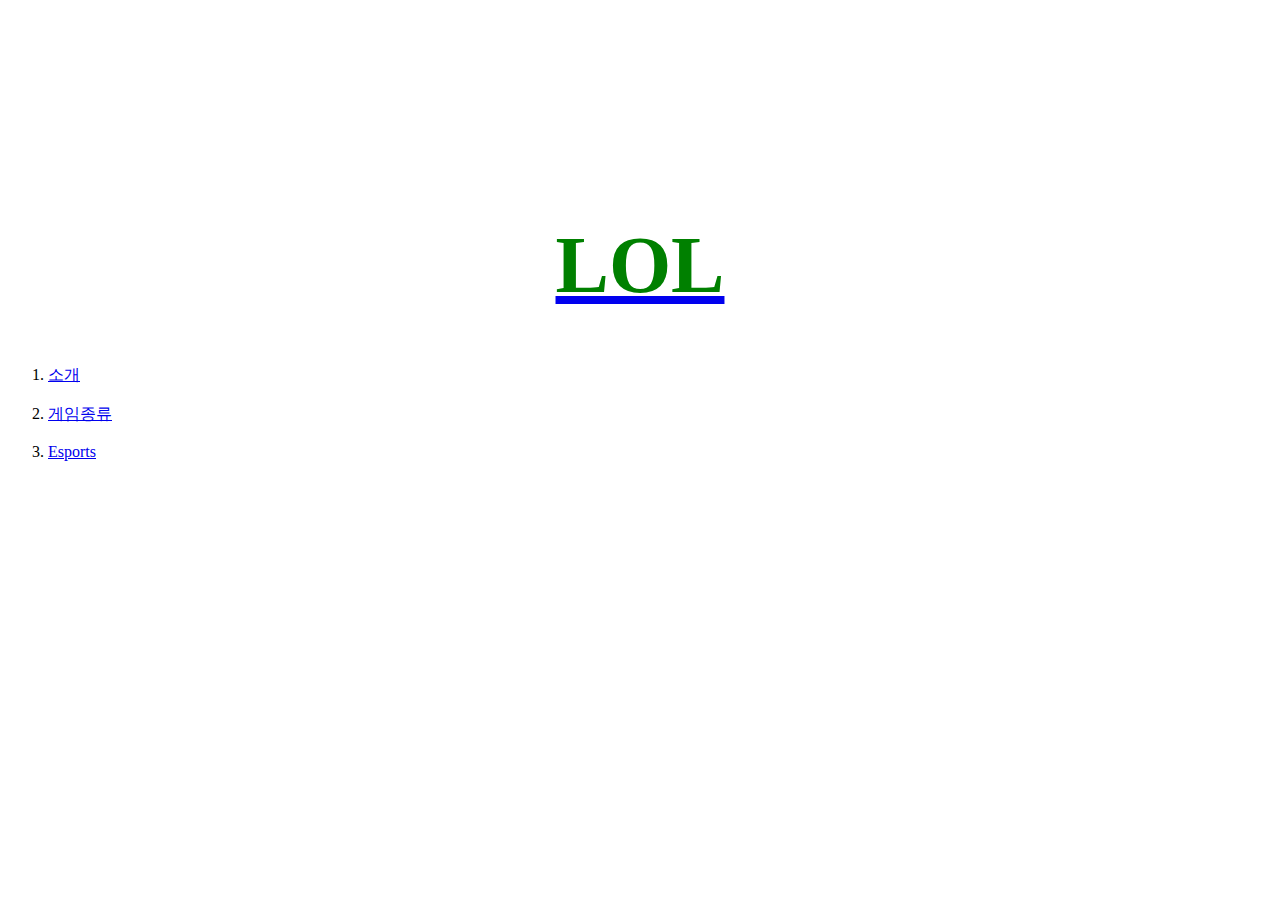
<file: index.html>
<!DOCTYPE html>
  <html lang="en" dir="ltr">

  <head>
    <meta charset="utf-8">
    <title>league of legend</title>
    <link rel = "stylesheet" href="asd.css">

  <body>
      <h1><a href="https://www.leagueoflegends.com/ko-kr/"><span> LOL</span></a></h1>
      <ol>
          <li><a href="1.html">소개</a><//li>
          <br></br><li><a href="2.html">게임종류</a><//li>
          <br></br><li><a href="3.html">Esports</a><//li>
      </ol>
  </body>

  </html>
</file>
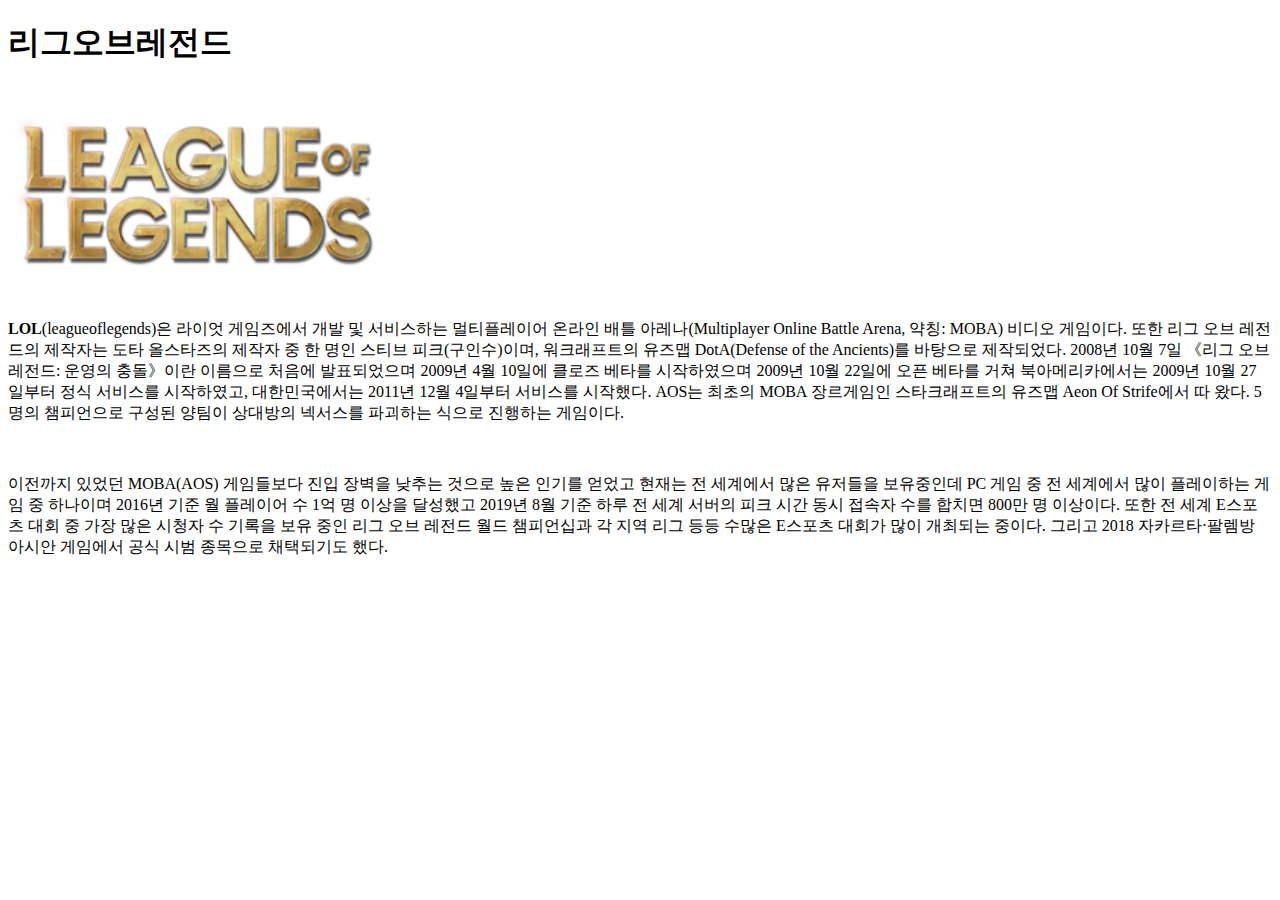
<file: 1.html>
<!DOCTYPE html>
<html>

<h1>리그오브레전드</h1>
<img src="LOL.jpg" alt="" height="10%" width="30%">
<br>
<p><strong>LOL</strong>(leagueoflegends)은 라이엇 게임즈에서 개발 및 서비스하는 멀티플레이어 온라인 배틀 아레나(Multiplayer Online Battle Arena, 약칭: MOBA) 비디오 게임이다. 또한 리그 오브 레전드의 제작자는 도타 올스타즈의 제작자 중 한 명인 스티브 피크(구인수)이며, 워크래프트의 유즈맵 DotA(Defense of the Ancients)를 바탕으로 제작되었다. 2008년 10월 7일 《리그 오브 레전드: 운영의 충돌》이란 이름으로 처음에 발표되었으며 2009년 4월 10일에 클로즈 베타를 시작하였으며 2009년 10월 22일에 오픈 베타를 거쳐 북아메리카에서는 2009년 10월 27일부터 정식 서비스를 시작하였고, 대한민국에서는 2011년 12월 4일부터 서비스를 시작했다. AOS는 최초의 MOBA 장르게임인 스타크래프트의 유즈맵 Aeon Of Strife에서 따 왔다. 5명의 챔피언으로 구성된 양팀이 상대방의 넥서스를 파괴하는 식으로 진행하는 게임이다.


<p style='margin-top:50px'>이전까지 있었던 MOBA(AOS) 게임들보다 진입 장벽을 낮추는 것으로 높은 인기를 얻었고 현재는 전 세계에서 많은 유저들을 보유중인데 PC 게임 중 전 세계에서 많이 플레이하는 게임 중 하나이며 2016년 기준 월 플레이어 수 1억 명 이상을 달성했고 2019년 8월 기준 하루 전 세계 서버의 피크 시간 동시 접속자 수를 합치면 800만 명 이상이다. 또한 전 세계 E스포츠 대회 중 가장 많은 시청자 수 기록을 보유 중인 리그 오브 레전드 월드 챔피언십과 각 지역 리그 등등 수많은 E스포츠 대회가 많이 개최되는 중이다. 그리고 2018 자카르타·팔렘방 아시안 게임에서 공식 시범 종목으로 채택되기도 했다.


</html>
</file>
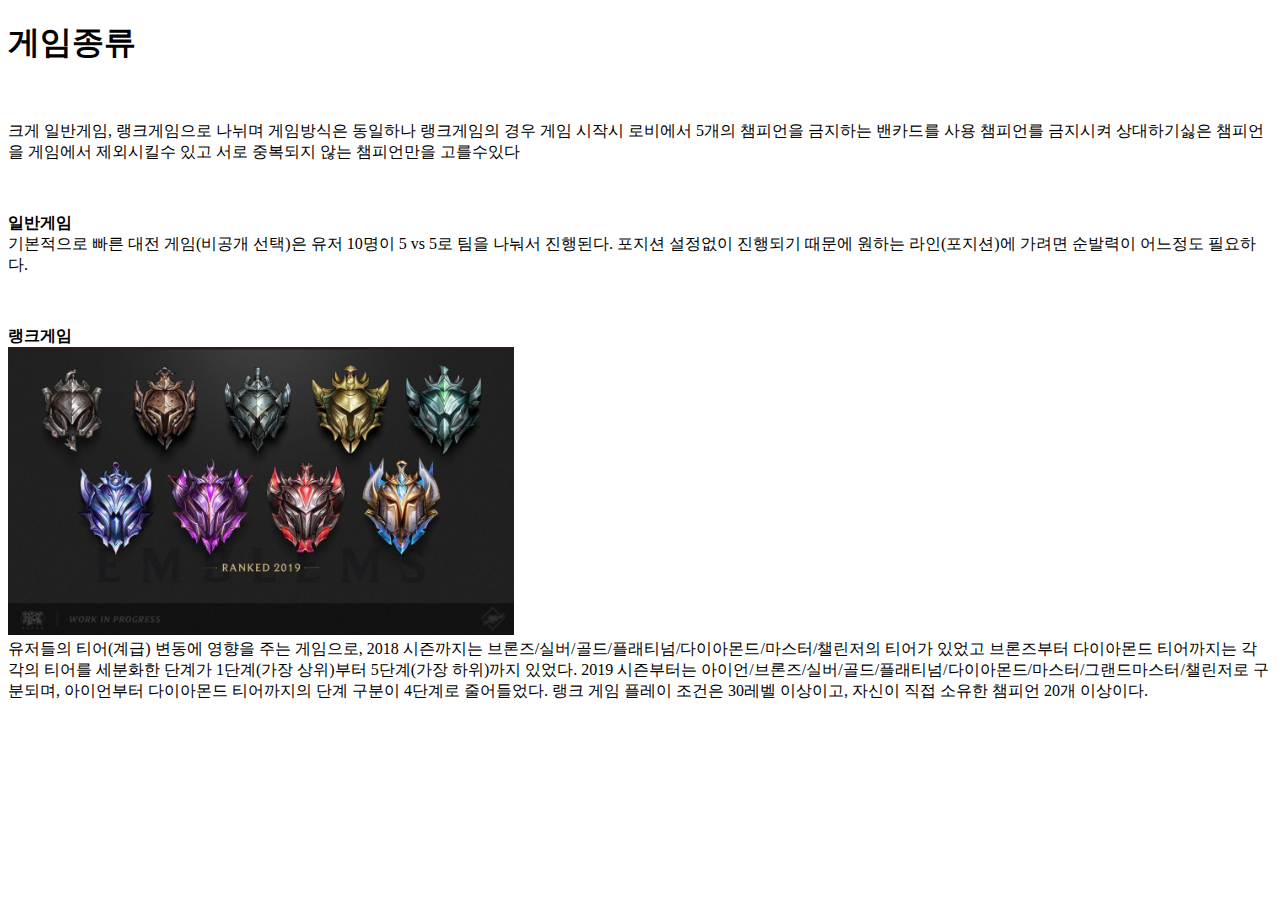
<file: 2.html>
<!DOCTYPE html>
<html>

<h1>게임종류</h1>

<br>
<p>크게 일반게임, 랭크게임으로 나뉘며 게임방식은 동일하나 랭크게임의 경우 게임 시작시 로비에서 5개의 챔피언을 금지하는 밴카드를 사용 챔피언를 금지시켜 상대하기싫은 챔피언을 게임에서 제외시킬수 있고 서로 중복되지 않는 챔피언만을 고를수있다


<p style='margin-top:50px'><strong>일반게임</strong>
  <br>기본적으로 빠른 대전 게임(비공개 선택)은 유저 10명이 5 vs 5로 팀을 나눠서 진행된다. 포지션 설정없이 진행되기 때문에 원하는 라인(포지션)에 가려면 순발력이 어느정도 필요하다.
<p style='margin-top:50px'><strong>랭크게임</strong>
  <br>
  <img src="rank.jpg" alt="" height="10%" width="40%">
  <br>유저들의 티어(계급) 변동에 영향을 주는 게임으로, 2018 시즌까지는 브론즈/실버/골드/플래티넘/다이아몬드/마스터/챌린저의 티어가 있었고 브론즈부터 다이아몬드 티어까지는 각각의 티어를 세분화한 단계가 1단계(가장 상위)부터 5단계(가장 하위)까지 있었다. 2019 시즌부터는 아이언/브론즈/실버/골드/플래티넘/다이아몬드/마스터/그랜드마스터/챌린저로 구분되며, 아이언부터 다이아몬드 티어까지의 단계 구분이 4단계로 줄어들었다. 랭크 게임 플레이 조건은 30레벨 이상이고, 자신이 직접 소유한 챔피언 20개 이상이다.

</html>
</file>
<file: asd.css>
h1 {text-align: center;
    margin-top: 220px;
    font-size: 80px;
}
h1 span:nth-last-child(1) {color: green
}
</file>
